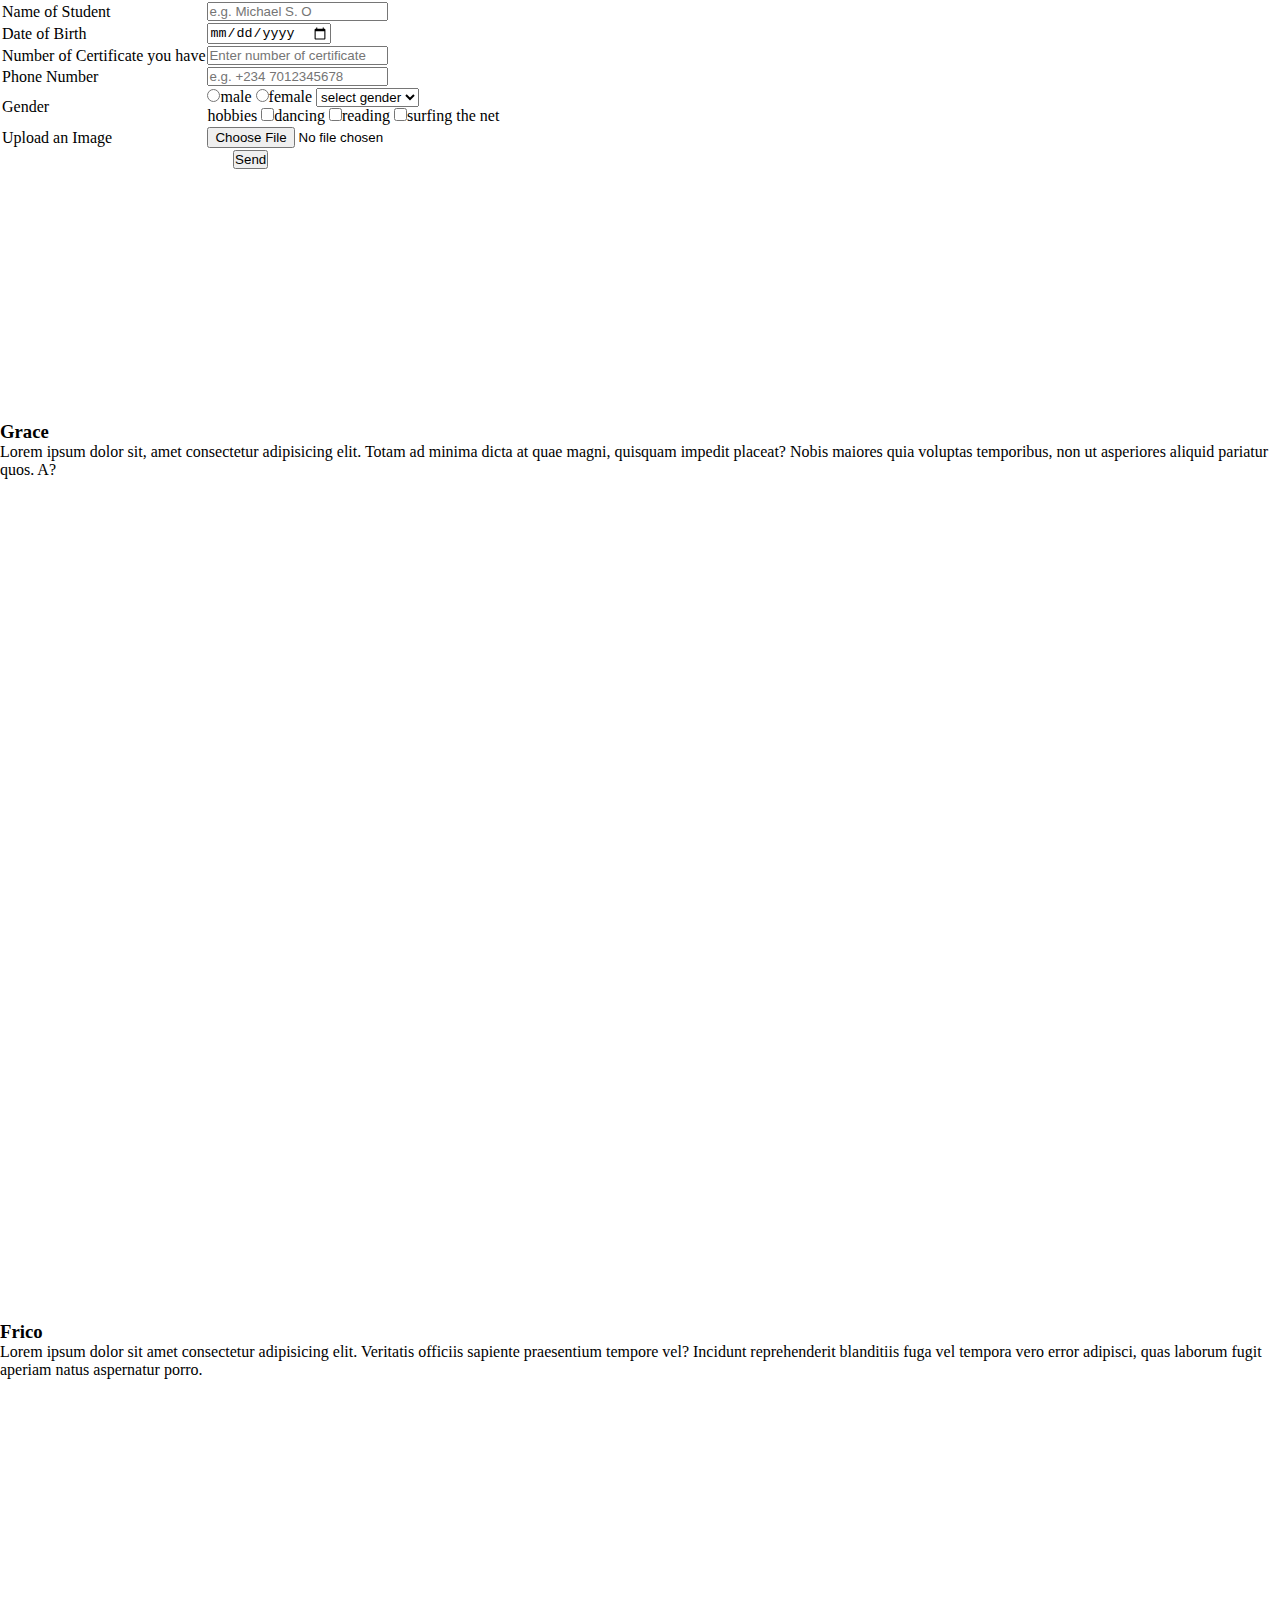
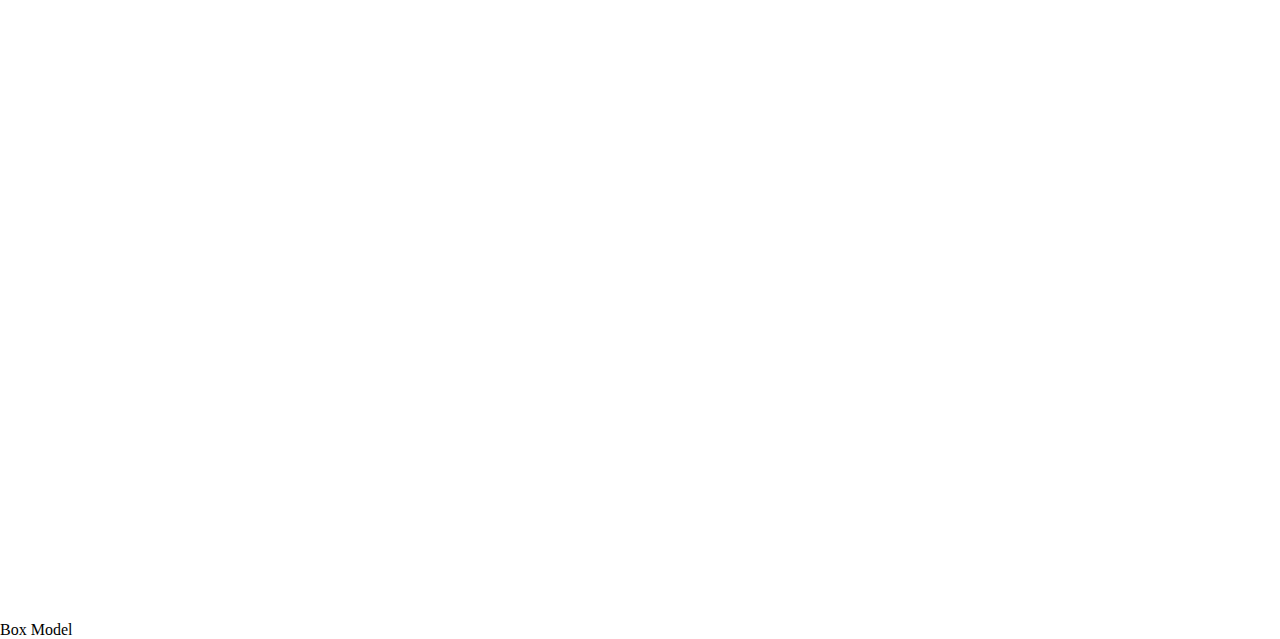
<file: index.html>
<!DOCTYPE html>
<html lang="en">
  <head>
    <meta charset="UTF-8" />
    <meta http-equiv="X-UA-Compatible" content="IE=edge" />
    <meta name="viewport" content="width=device-width, initial-scale=1.0" />
    <meta name="author" content="Michael S. O" />
    <meta
      name="description"
      content="education website for all digital corpers"
    />
    <title>Digi corpers website</title>
    <link rel="stylesheet" href="assets/css/custom.css" />
    <!-- <style>
      * {
        margin: 0;
        padding: 0;
        box-sizing: border-box;
      }
      .container {
        border: 2px solid green;
        margin: 40px 10px 60px 40px;
        padding: 20px;
      }

      .description {
        font-size: 16px;
        color: gray;
        text-align: center;
        border: 1px solid yellow;
        padding: 40px;
        margin: 20px;
      }

      #name {
        color: blue;
        font-size: 40px;
        font-weight: bold;
        text-align: center;
        margin-bottom: 100px;
        margin-top: 50px;
        padding-top: 100px;
        border: 1px solid red;
      }
    </style> -->
  </head>
  <body>
    <!--
    Forms
    attributes  (id, class, style)
    inline and block-level elements
    intro to css
    -->

    <form
      action="response/success.html"
      method="POST"
      style="margin-bottom: 250px"
    >
      <table id="table1">
        <tr>
          <td><label>Name of Student</label></td>
          <td>
            <input
              class="input-class"
              type="text"
              name="name"
              required
              placeholder="e.g. Michael S. O"
            />
          </td>
        </tr>
        <tr>
          <td><label>Date of Birth</label></td>
          <td><input class="input-class" type="date" name="date" /></td>
        </tr>
        <tr>
          <td><label>Number of Certificate you have</label></td>
          <td>
            <input
              class="input-class"
              type="number"
              name="certicateNumber"
              placeholder="Enter number of certificate"
              required
            />
          </td>
        </tr>
        <tr>
          <td><label>Phone Number</label></td>
          <td>
            <input
              type="tel"
              name="telphone"
              minlength="8"
              maxlength="12"
              placeholder="e.g. +234 7012345678"
              required
            />
          </td>
        </tr>
        <tr>
          <td><label>Gender</label></td>
          <td>
            <input type="radio" name="gender" value="male" />male
            <input type="radio" name="gender" value="female" />female
            <select>
              <option>select gender</option>
              <option value="male">Male</option>
              <option value="female">Female</option>
            </select>
            <br />
            <label>hobbies</label>
            <input type="checkbox" name="anothergender" />dancing

            <input type="checkbox" name="anothergender" />reading
            <input type="checkbox" name="anothergender" />surfing the net
          </td>
        </tr>
        <tr>
          <td><label>Upload an Image</label></td>
          <td><input type="file" accept="jpg/png/pdf" /></td>
        </tr>

        <tr>
          <td colspan="2" align="center">
            <button type="submit">Send</button>
          </td>
        </tr>
      </table>
    </form>

    <!-- <p
      style="
        color: white;
        font-size: 40px;
        background-color: black;
        padding: 150px;
        line-height: 1.5;
        width: 800px;
        height: 400px;
        margin: 0 auto;
      "
    >
      Lorem ipsum dolor sit amet consectetur adipisicing elit. Omnis laboriosam
      totam suscipit fugit consequatur aliquam animi. Molestiae, voluptatibus
      rerum odit, illum optio cupiditate consectetur eligendi officia ipsam
      molestias, corporis architecto!
    </p> -->

    <!--Inline and block-level elements-->
    <!-- <h1 style="color: darkblue; display: inline">
      Digi <a style="color: darkred">Corpers</a>
    </h1>

    <span>Stay beside h1 </span> -->

    <!--Introduction to CSS-->
    <div class="container">
      <h3 id="name">Grace</h3>
      <p class="description">
        Lorem ipsum dolor sit, amet consectetur adipisicing elit. Totam ad
        minima dicta at quae magni, quisquam impedit placeat? Nobis maiores quia
        voluptas temporibus, non ut asperiores aliquid pariatur quos. A?
      </p>
    </div>

    <div class="container">
      <h3 id="name">Frico</h3>
      <p class="description">
        Lorem ipsum dolor sit amet consectetur adipisicing elit. Veritatis
        officiis sapiente praesentium tempore vel? Incidunt reprehenderit
        blanditiis fuga vel tempora vero error adipisci, quas laborum fugit
        aperiam natus aspernatur porro.
      </p>
    </div>

    Box Model
  </body>
</html>
</file>
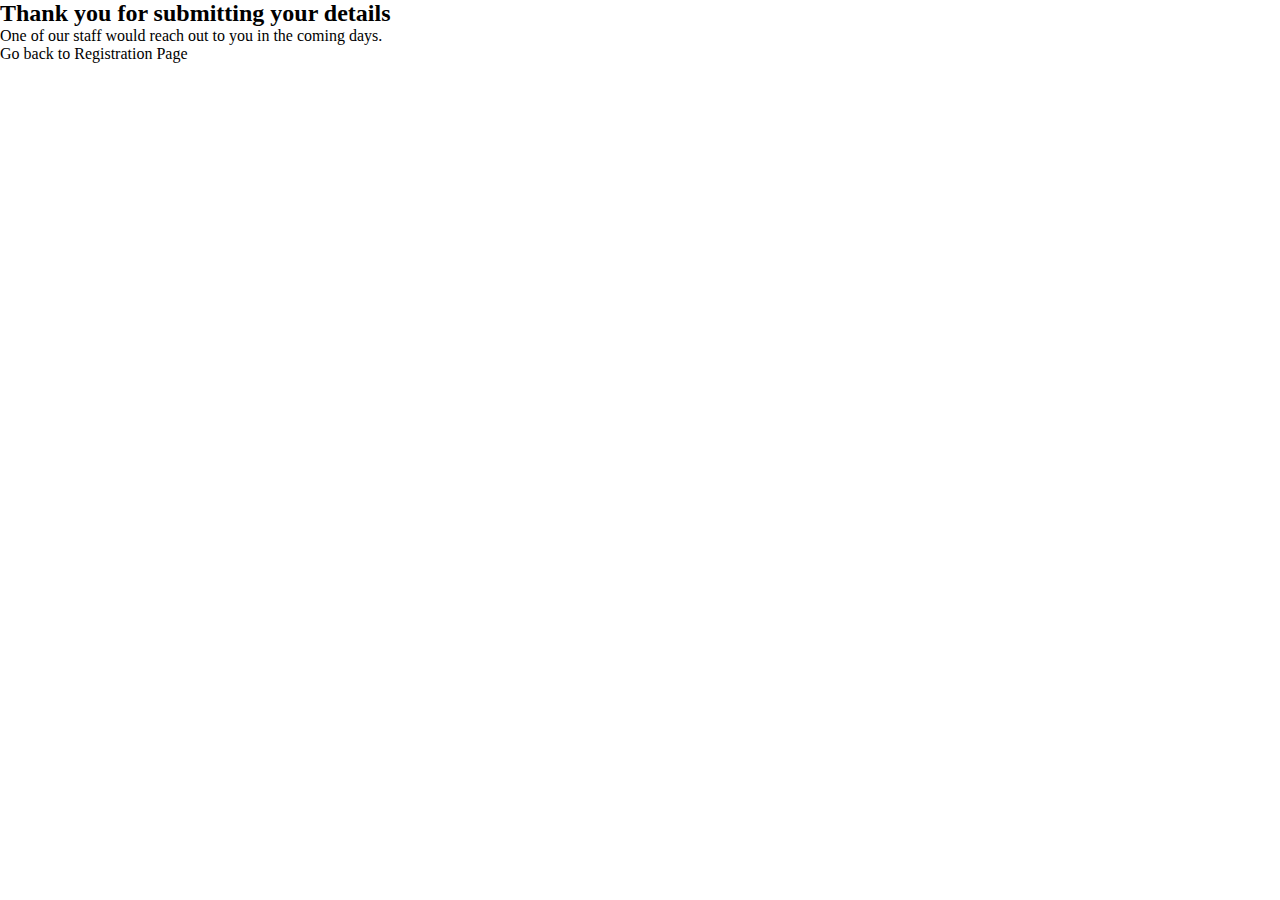
<file: response/success.html>
<!DOCTYPE html>
<html lang="en">
  <head>
    <meta charset="UTF-8" />
    <meta http-equiv="X-UA-Compatible" content="IE=edge" />
    <meta name="viewport" content="width=device-width, initial-scale=1.0" />
    <title>Registration Sucessful</title>
    <link rel="stylesheet" href="../assets/css/custom.css" />
  </head>
  <body>
    <div class="container">
      <h2>Thank you for submitting your details</h2>
      <p>One of our staff would reach out to you in the coming days.</p>
      <a href="../index.html">Go back to Registration Page</a>
    </div>
  </body>
</html>
</file>
<file: assets/css/custom.css>
/* * {
     margin: 0;
     padding: 0;
     box-sizing: border-box;
 }

 .container {
     border: 2px solid green;
     margin: 40px 10px 60px 40px;
     padding: 20px;
 }

 .description {
     font-size: 16px;
     color: gray;
     text-align: center;
     border: 1px solid yellow;
     padding: 40px;
     margin: 20px;
 }

 #name {
     color: blue;
     font-size: 40px;
     font-weight: bold;
     text-align: center;
     margin-bottom: 100px;
     margin-top: 50px;
     padding-top: 100px;
     border: 1px solid red;
 }
 */

 * {
     margin: 0;
     padding: 0;
     box-sizing: border-box;
 }

 body{
    /* background-color: lightgray; */
    /* color: red; */
 }

 a {
    text-decoration: none;
    color: black;
 }

 div.container{
    width: 100%;
    height: 100vh;
 }


div.nav-bar{
    padding-top: 20px;
    padding-left: 50px;
    padding-right: 50px;
    padding-bottom: 5px;
    display: flex;
    justify-content:space-between ;
    align-items: center;
}


.nav-bar .nav .nav-list{
    width: 60%;
    list-style: none;
    display: flex;
    gap: 30px;
    justify-content: space-between;  


}

div.nav-bar a.logo {
    
    color: black;
    font-size: 50px;
}
div.nav-bar a.logo #first-g {
    color: blue;
}

div.nav-bar a.logo #first-o {
    color: red;
}

div.nav-bar a.logo #second-o {
    color: #fff000;
}

div.nav ul.nav-list .nav-item {
    padding: 10px 30px;
    
    background-color: #cccccc;
}

div.nav ul.nav-list .nav-item a {
    color: green;
    font-size: 18px;
}

div.nav ul.nav-list .nav-item:hover {
    background-color: #ffff66;

}

div.nav ul.nav-list .nav-item a:hover {
    color: black;
}


.hero{
    margin: 50px auto;
    /* padding: 80px 50px; */
    text-align: center;
    /* border: 1px solid red; */
    display: flex;
    padding: 30px;
    flex-direction: column;
    align-items: center;
    justify-content: center;
    height: 600px;
    background-image: url('https://venngage-wordpress.s3.amazonaws.com/uploads/2018/09/Beautiful-Stars-Landscape-Background-Image-.jpeg');
    background-size: cover;
    background-repeat: no-repeat;
    background-color: rgb(0,0,0);
    opacity: 0.9;
}

.hero #first-content{
    font-size: 100px;
    color: white;


}

.hero .mytext{
    color: white;
    font-size: 60px;
}

/* div.container div.nav-bar div.nav{
    display: inline-block;
}

div.nav-bar a.logo{
    margin-right: 600px;
    color: black;
    font-size: 50px;
}

div.nav-bar a.logo #first-g {
    color: blue;
}
div.nav-bar a.logo #first-o {
    color: red;
}
div.nav-bar a.logo #second-o {
    color: #fff000;
}


div.nav ul.nav-list .nav-item{
    display: inline-block;
    padding: 15px 30px;
    margin-right: 12px;
    background-color: #cccccc;
}

div.nav ul.nav-list .nav-item a{
 color: green;
 font-size: 18px;
}

div.nav ul.nav-list .nav-item:hover{
    background-color: #ffff66;
    
}

div.nav ul.nav-list .nav-item a:hover{
    color: black;
}

 */
</file>
